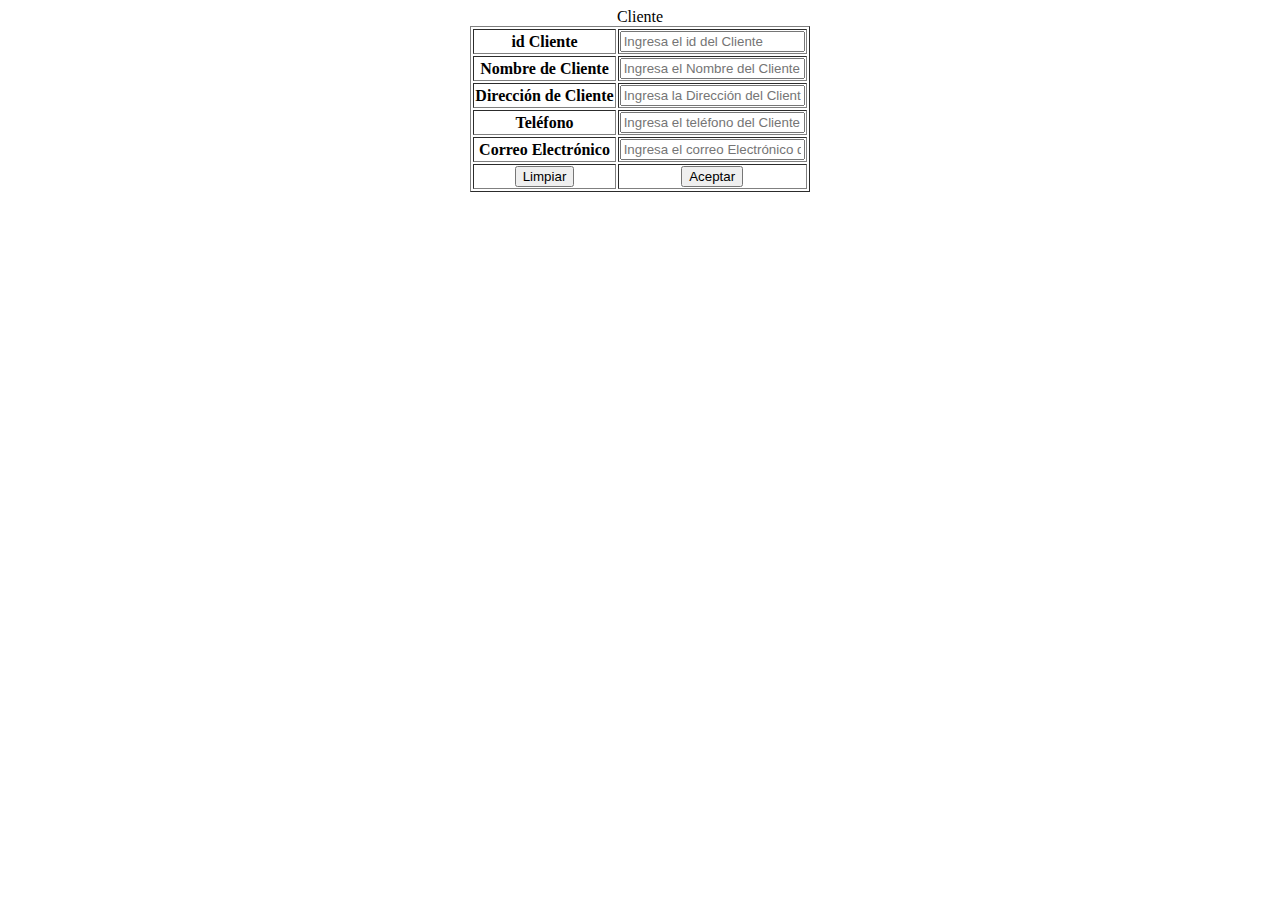
<file: Carrito/Clientes.html>
<!DOCTYPE html>
<html lang="en">
<head>
    <meta charset="UTF-8">
    <meta name="viewport" content="width=device-width, initial-scale=1.0">
    <title>Carrito</title>
</head>
<body>
    <center>
        <form action="validar.php" 
        method="get">
        <table border="1">
            Cliente
            <tr>
                <th>id Cliente</th>
                <th><input type="text" name="txtIdCliente" placeholder="Ingresa el id del Cliente" required></th>

            </tr>
            <tr>
                <th>Nombre de Cliente</th>
                <th><input type="text" name="txtNombreCl" placeholder="Ingresa el Nombre del Cliente" required></th>
            </tr>
            <tr>
                <th>Dirección de Cliente</th>
                <th><input type="text" name="txtDireCl" placeholder="Ingresa la Dirección del Cliente" required></th>
            </tr>
            <tr>
                <th>Teléfono</th>
                <th><input type="text" name="txtTeleCl" placeholder="Ingresa el teléfono del Cliente" required></th>
            </tr>
            <tr>
                <th>Correo Electrónico</th>
                <th><input type="text" name="txtCorreoE" placeholder="Ingresa el correo Electrónico del Cliente" required></th>
            </tr>
                <th><input type="reset" value="Limpiar"></th>
                <th><input type="submit" value="Aceptar"></th>

            </tr>
        </table>
    </form>
    </center>
</body>
</html>
</file>
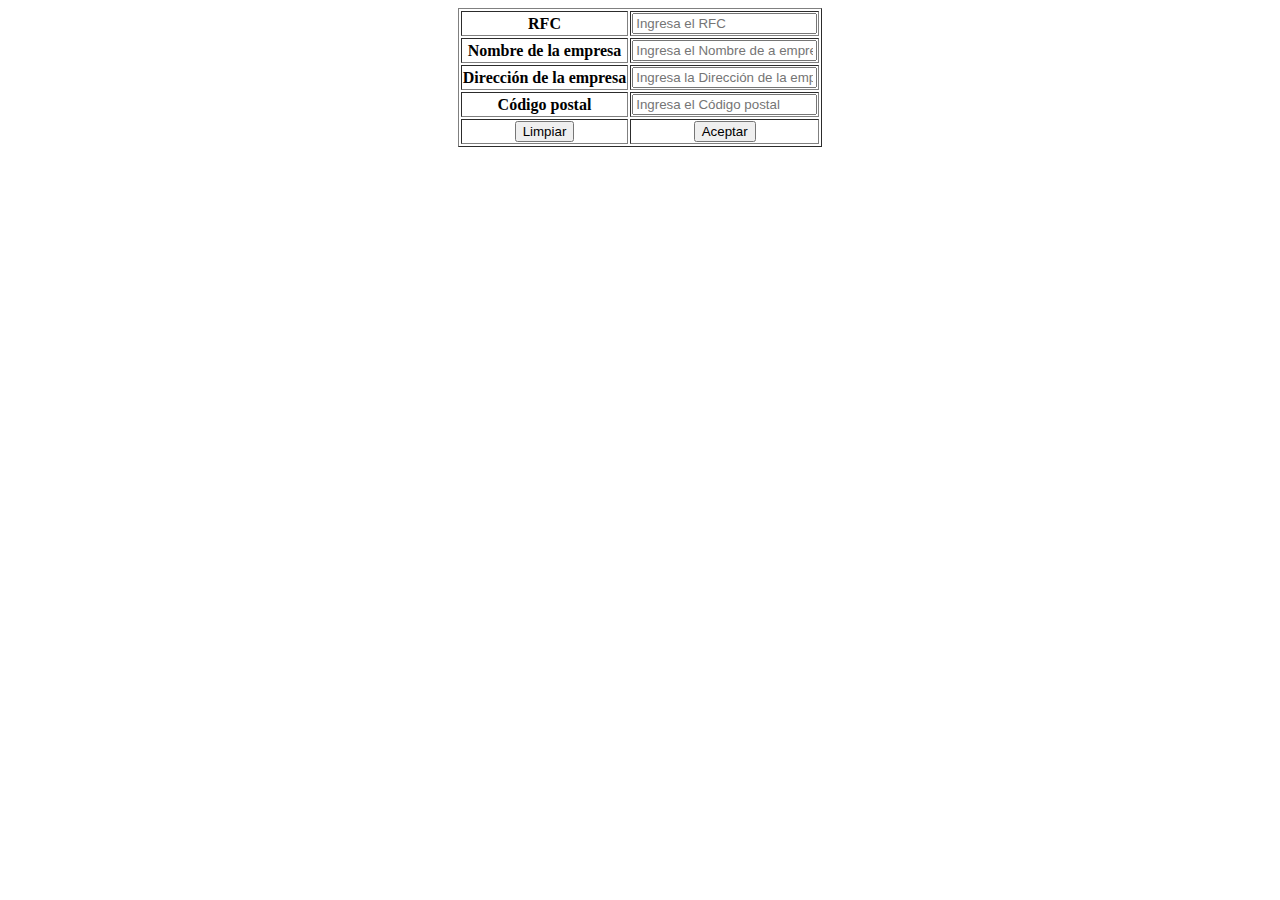
<file: Carrito/DatosEmpresa.html>
<!DOCTYPE html>
<html lang="en">
<head>
    <meta charset="UTF-8">
    <meta name="viewport" content="width=device-width, initial-scale=1.0">
    <title>Carrito</title>
</head>
<body>
    <center>
        <form action="validar.php" 
        method="get">
        <table border="1">
            <tr>
                <th>RFC</th>
                <th><input type="text" name="txtRFC" placeholder="Ingresa el RFC" required></th>

            </tr>
            <tr>
                <th>Nombre de la empresa</th>
                <th><input type="text" name="txtNombreEmpresa" placeholder="Ingresa el Nombre de a empresa" required></th>
            </tr>
            <tr>
                <th>Dirección de la empresa</th>
                <th><input type="text" name="txtDirecSuc" placeholder="Ingresa la Dirección de la empresa" required></th>
            </tr>
            <tr>
                <th>Código postal</th>
                <th><input type="text" name="txtCodP" placeholder="Ingresa el Código postal" required></th>
            </tr>
                <th><input type="reset" value="Limpiar"></th>
                <th><input type="submit" value="Aceptar"></th>

            </tr>
        </table>
    </form>
    </center>
</body>
</html>
</file>
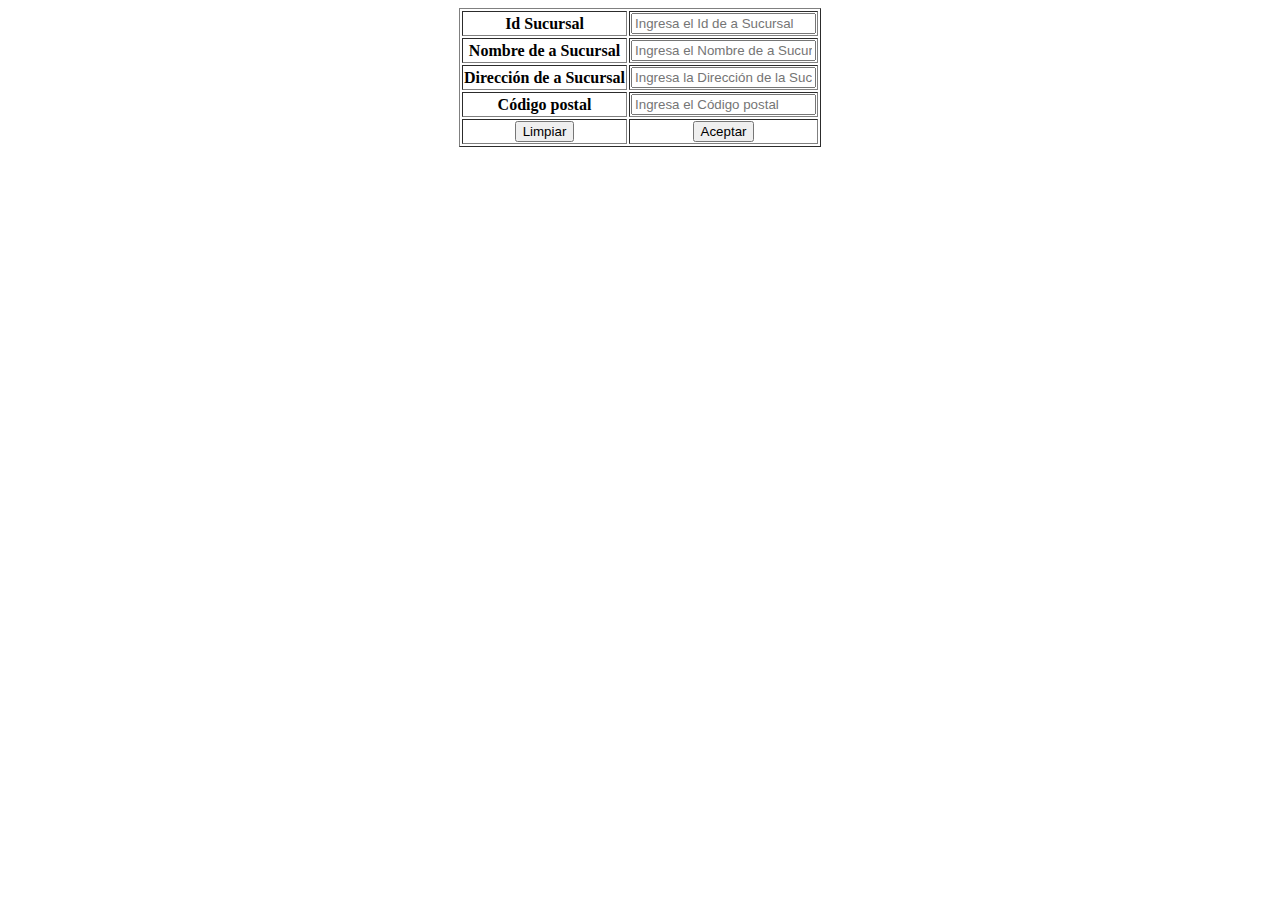
<file: Carrito/DatosSuc.html>
<!DOCTYPE html>
<html lang="en">
<head>
    <meta charset="UTF-8">
    <meta name="viewport" content="width=device-width, initial-scale=1.0">
    <title>Carrito</title>
</head>
<body>
    <center>
        <form action="validar.php" 
        method="get">
        <table border="1">
            <tr>
                <th>Id Sucursal</th>
                <th><input type="text" name="txtIdSuc" placeholder="Ingresa el Id de a Sucursal" required></th>

            </tr>
            <tr>
                <th>Nombre de a Sucursal</th>
                <th><input type="text" name="txtNombreSuc" placeholder="Ingresa el Nombre de a Sucursal" required></th>
            </tr>
            <tr>
                <th>Dirección de a Sucursal</th>
                <th><input type="text" name="txtDirecSuc" placeholder="Ingresa la Dirección de la Sucursal" required></th>
            </tr>
            <tr>
                <th>Código postal</th>
                <th><input type="text" name="txtCodP" placeholder="Ingresa el Código postal" required></th>
            </tr>
                <th><input type="reset" value="Limpiar"></th>
                <th><input type="submit" value="Aceptar"></th>

            </tr>
        </table>
    </form>
    </center>
</body>
</html>
</file>
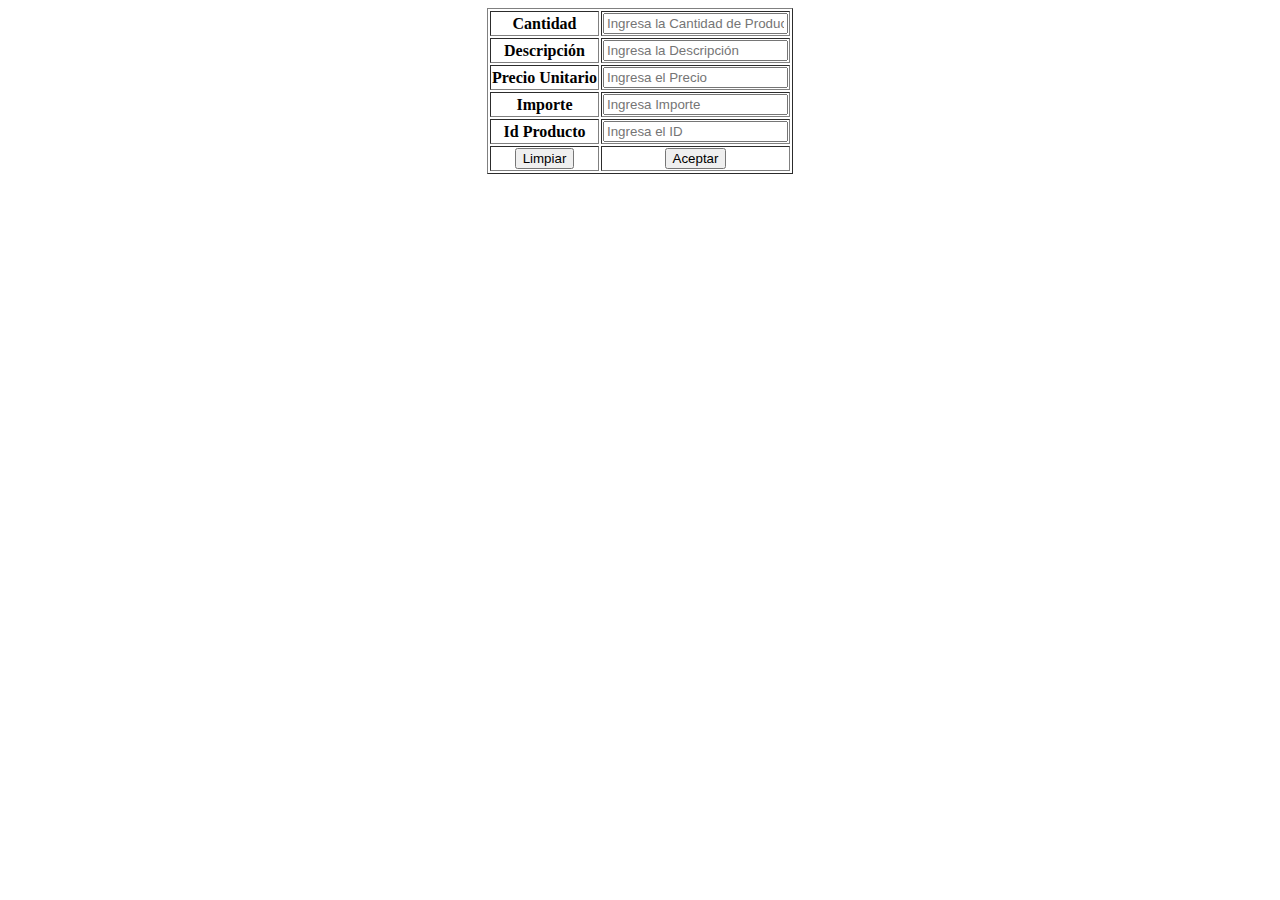
<file: Carrito/DetalleT.html>
<!DOCTYPE html>
<html lang="en">
<head>
    <meta charset="UTF-8">
    <meta name="viewport" content="width=device-width, initial-scale=1.0">
    <title>Carrito</title>
</head>
<body>
    <center>
        <form action="validar.php" 
        method="get">
        <table border="1">
            <tr>
                <th>Cantidad</th>
                <th><input type="int" name="txtCantidad" placeholder="Ingresa la Cantidad de Productos" required></th>
            </tr>
            <tr>
                <th>Descripción</th>
                <th><input type="text" name="txtDescrip" placeholder="Ingresa la Descripción" required></th>
            </tr>
            <tr>
                <th>Precio Unitario</th>
                <th><input type="number" name="txtPrecioUni" placeholder="Ingresa el Precio" required></th>
            </tr>
            <tr>
                <th>Importe</th>
                <th><input type="number" name="txtNombreProd" step="0.1" placeholder="Ingresa Importe" required></th>
            </tr>
            <tr>
                <th>Id Producto</th>
                <th><input type="number" name="txtIdProducto" step="0.1" placeholder="Ingresa el ID" required></th>
            </tr>
                <th><input type="reset" value="Limpiar"></th>
                <th><input type="submit" value="Aceptar"></th>

            </tr>
        </table>
    </form>
    </center>
</body>
</html>
</file>
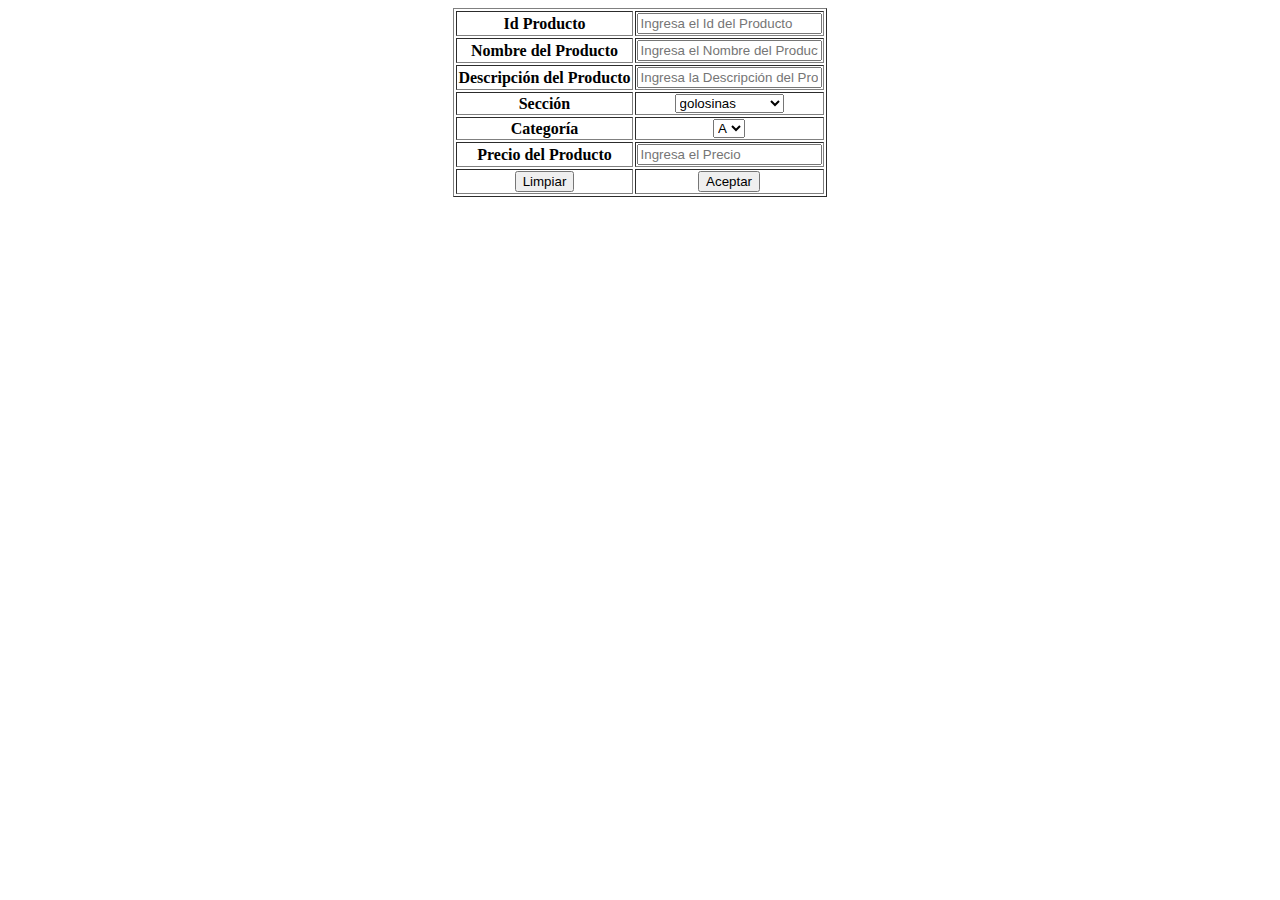
<file: Carrito/Producto.html>
<!DOCTYPE html>
<html lang="en">
<head>
    <meta charset="UTF-8">
    <meta name="viewport" content="width=device-width, initial-scale=1.0">
    <title>Carrito</title>
</head>
<body>
    <center>
        <form action="validar.php" 
        method="get">
        <table border="1">
            <tr>
                <th>Id Producto</th>
                <th><input type="text" name="txtIdProd" placeholder="Ingresa el Id del Producto" required></th>

            </tr>
            <tr>
                <th>Nombre del Producto</th>
                <th><input type="text" name="txtNombreProd" placeholder="Ingresa el Nombre del Producto" required></th>
            </tr>
            <tr>
                <th>Descripción del Producto</th>
                <th><input type="text" name="txtDescri" placeholder="Ingresa la Descripción del Producto" required></th>
            </tr>
            <tr>
                <th>Sección</th>
                <th><select name="cbSeccion" >
                    <option value="">golosinas</option>
                    <option value="">refrescos</option>
                    <option value="">objetos</option>
                    <option value="">medicamentos</option>
                </th></select>
            </tr>
            <tr>
                <th>Categoría</th>
                <th><select name="cbCategoria" >
                    <option value="">A</option>
                    <option value="">B</option>
                    <option value="">C</option>
                    <option value="">D</option>
                    <option value="">E</option>
                    <option value="">F</option>
                    
                </th></select>
                <tr>
                    <th>Precio del Producto</th>
                    <th><input type="number" name="txtNombreProd" placeholder="Ingresa el Precio" required></th>
                </tr>
            <tr>
                <th><input type="reset" value="Limpiar"></th>
                <th><input type="submit" value="Aceptar"></th>

            </tr>
        </table>
    </form>
    </center>
</body>
</html>
</file>
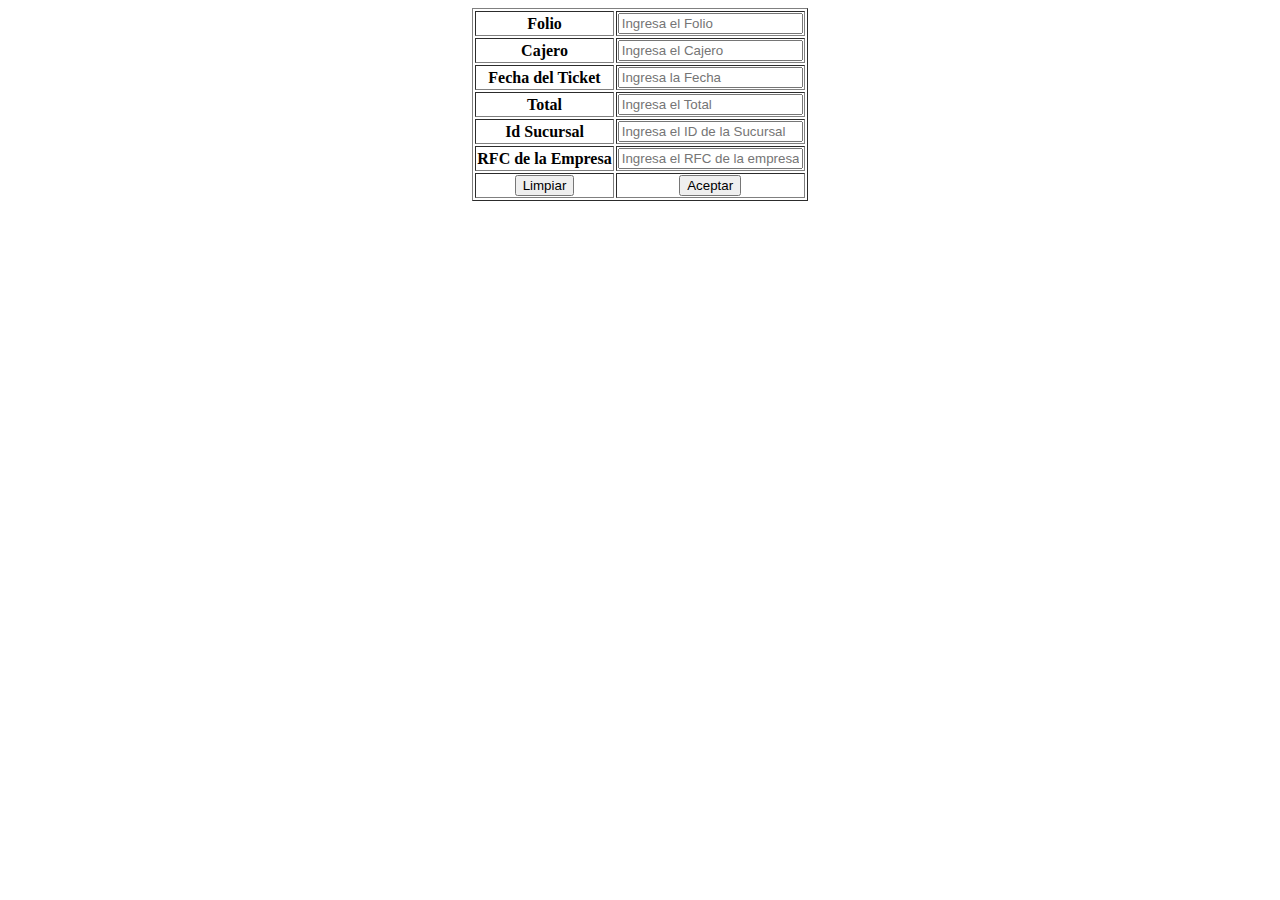
<file: Carrito/Ticket.html>
<!DOCTYPE html>
<html lang="en">
<head>
    <meta charset="UTF-8">
    <meta name="viewport" content="width=device-width, initial-scale=1.0">
    <title>Carrito</title>
</head>
<body>
    <center>
        <form action="validar.php" 
        method="get">
        <table border="1">
            <tr>
                <th>Folio</th>
                <th><input type="int" name="txtFolio" placeholder="Ingresa el Folio" required></th>
            </tr>
            <tr>
                <th>Cajero</th>
                <th><input type="text" name="txtCajero" placeholder="Ingresa el Cajero" required></th>
            </tr>
            <tr>
                <th>Fecha del Ticket</th>
                <th><input type="number" name="txtFechaT" placeholder="Ingresa la Fecha" required></th>
            </tr>
            <tr>
                <th>Total</th>
                <th><input type="number" name="txtTotal" step="0.1" placeholder="Ingresa el Total" required></th>
            </tr>
            <tr>
                <th>Id Sucursal</th>
                <th><input type="text" name="txtIdProducto" placeholder="Ingresa el ID de la Sucursal" required></th>
            </tr>
            <tr>
                <th>RFC de la Empresa</th>
                <th><input type="text" name="txtRFC" placeholder="Ingresa el RFC de la empresa" required></th>
            </tr>
                <th><input type="reset" value="Limpiar"></th>
                <th><input type="submit" value="Aceptar"></th>

            </tr>
        </table>
    </form>
    </center>
</body>
</html>
</file>
